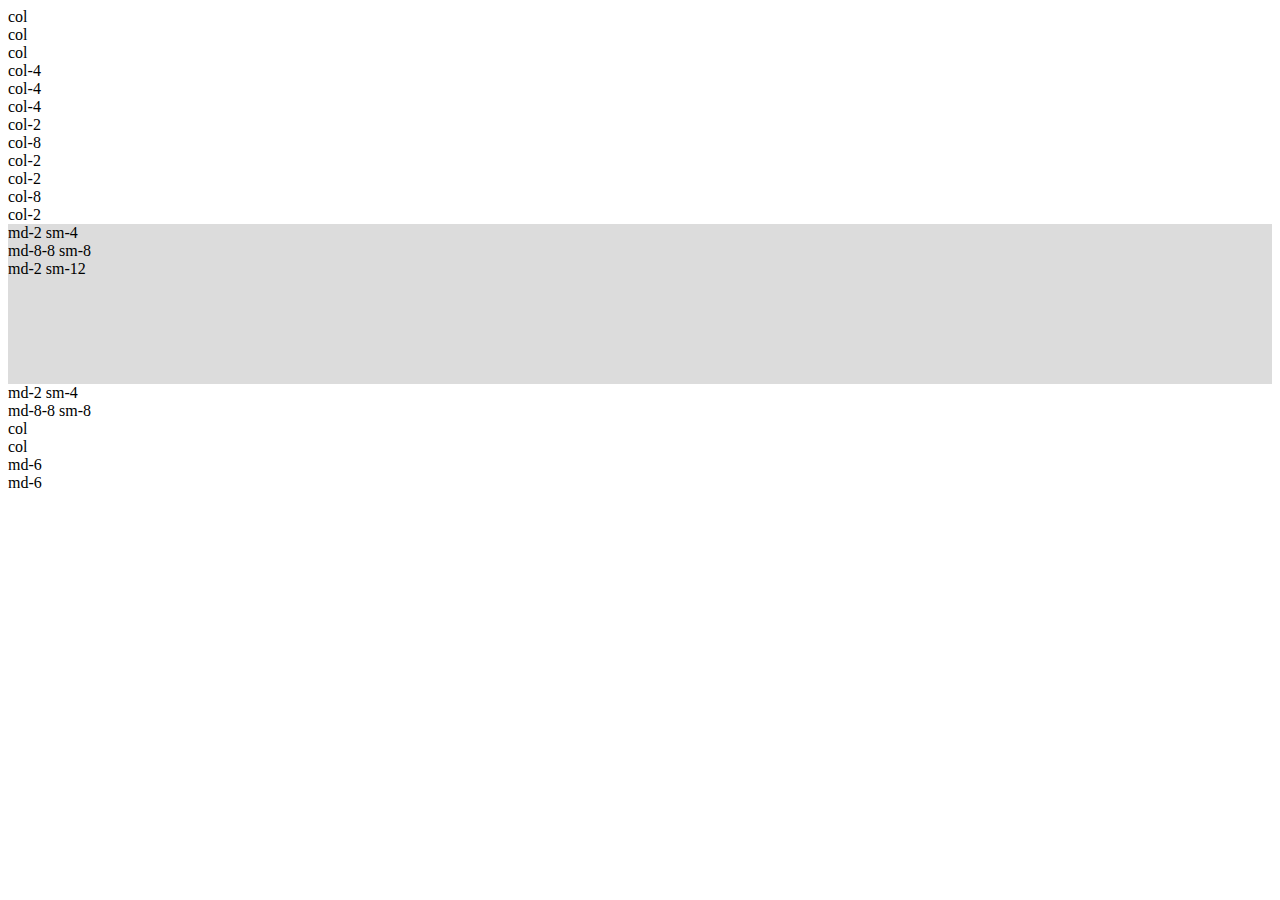
<file: web7/CDN/index.html>
<!doctype html>
<html lang="es">
  <head>
    <meta charset="utf-8">
    <meta name="viewport" content="width=device-width, initial-scale=1">
    <title>Bootstrap demo</title>
    <link href="https://cdn.jsdelivr.net/npm/bootstrap@5.2.1/dist/css/bootstrap.min.css" rel="stylesheet" integrity="sha384-iYQeCzEYFbKjA/T2uDLTpkwGzCiq6soy8tYaI1GyVh/UjpbCx/TYkiZhlZB6+fzT" crossorigin="anonymous">
    <link rel="stylesheet" href="styles.css">
  </head>
  <body>

    <!-- Tres columnas identicas usando col -->
    <div class="container border border-success border-1 text-center my-5">
      <div class="row">
        <div class="col border border-success">col</div>
        <div class="col border border-primary">col</div>
        <div class="col border border-danger">col</div>
      </div>

    </div>
    <!-- Tres columnas identicas usando col-4 -->
    <div class="container text-center my-5">
      <div class="row">
        <div class="col-4 border border-primary">col-4</div>
        <div class="col-4 border border-secondary">col-4</div>
        <div class="col-4 border border-danger">col-4</div>
      </div>
    </div>
    <!--2 columnas identicas y una desigual  -->
    <div class="container text-center my-5">
      <div class="row">
        <div class="col-2 border border-primary">col-2</div>
        <div class="col-8 border border-secondary">col-8</div>
        <div class="col-2 border border-danger">col-2</div>
      </div>
    </div>
    <!--2 columnas identicas y una desigual con dos breakpoint -->
    <div class="container text-center my-5">
      <div class="row">
        <div class="col-md-2 border border-primary">col-2</div>
        <div class="col-md-8 border border-secondary">col-8</div>
        <div class="col-md-2 border border-danger">col-2</div>
      </div>
    </div>
    <!--2 columnas identicas y una desigual con breakpoint y fila conmin de altura -->
    <div class="container text-center my-5">
      <div class="row altura-min">
        <div class="col-md-2 col-sm-4 border border-primary altura-col align-self-start">md-2 sm-4</div>
        <div class="col-md-8 col-sm-8 border border-secondary altura-col align-self-center">md-8-8 sm-8</div>
        <div class="col-md-2 col-sm-12 border border-danger altura-col align-self-end">md-2 sm-12</div>
      </div>
    </div>
    <!--2 columnas identicas y una desigual con breakpoint y fila conmin de altura -->
    <div class="container text-center my-5">
      <div class="row justify-content-end">
        <div class="col-md-2 border border-primary ">md-2 sm-4</div>
        <div class="col-md-6 border border-secondary">md-8-8 sm-8</div>
      </div>
    </div>
    <!-- grid complejo -->
    <div class="container-fluid text-center my-5">
      <div class="row justify-content-end">
        <div class="col-md-6  border border-primary">
          <div class="row">
            <div class="col-md-12 border border-secondary">col</div>
            <div class="col-md-12 border border-secondary">col</div>
          </div>
        </div>
        <div class="col-md-3  border border-secondary">md-6 </div>
        <div class="col-md-3  border border-secondary">md-6 </div>
      </div>
    </div>

    </div>
    

    <script src="https://cdn.jsdelivr.net/npm/bootstrap@5.2.1/dist/js/bootstrap.bundle.min.js" integrity="sha384-u1OknCvxWvY5kfmNBILK2hRnQC3Pr17a+RTT6rIHI7NnikvbZlHgTPOOmMi466C8" crossorigin="anonymous"></script>
  </body>
</html>
</file>
<file: web7/CDN/styles.css>
.altura-min {
    min-height: 10rem;
    background: gainsboro;
}

.altura-col {
    max-height: 5rem;
}
</file>
